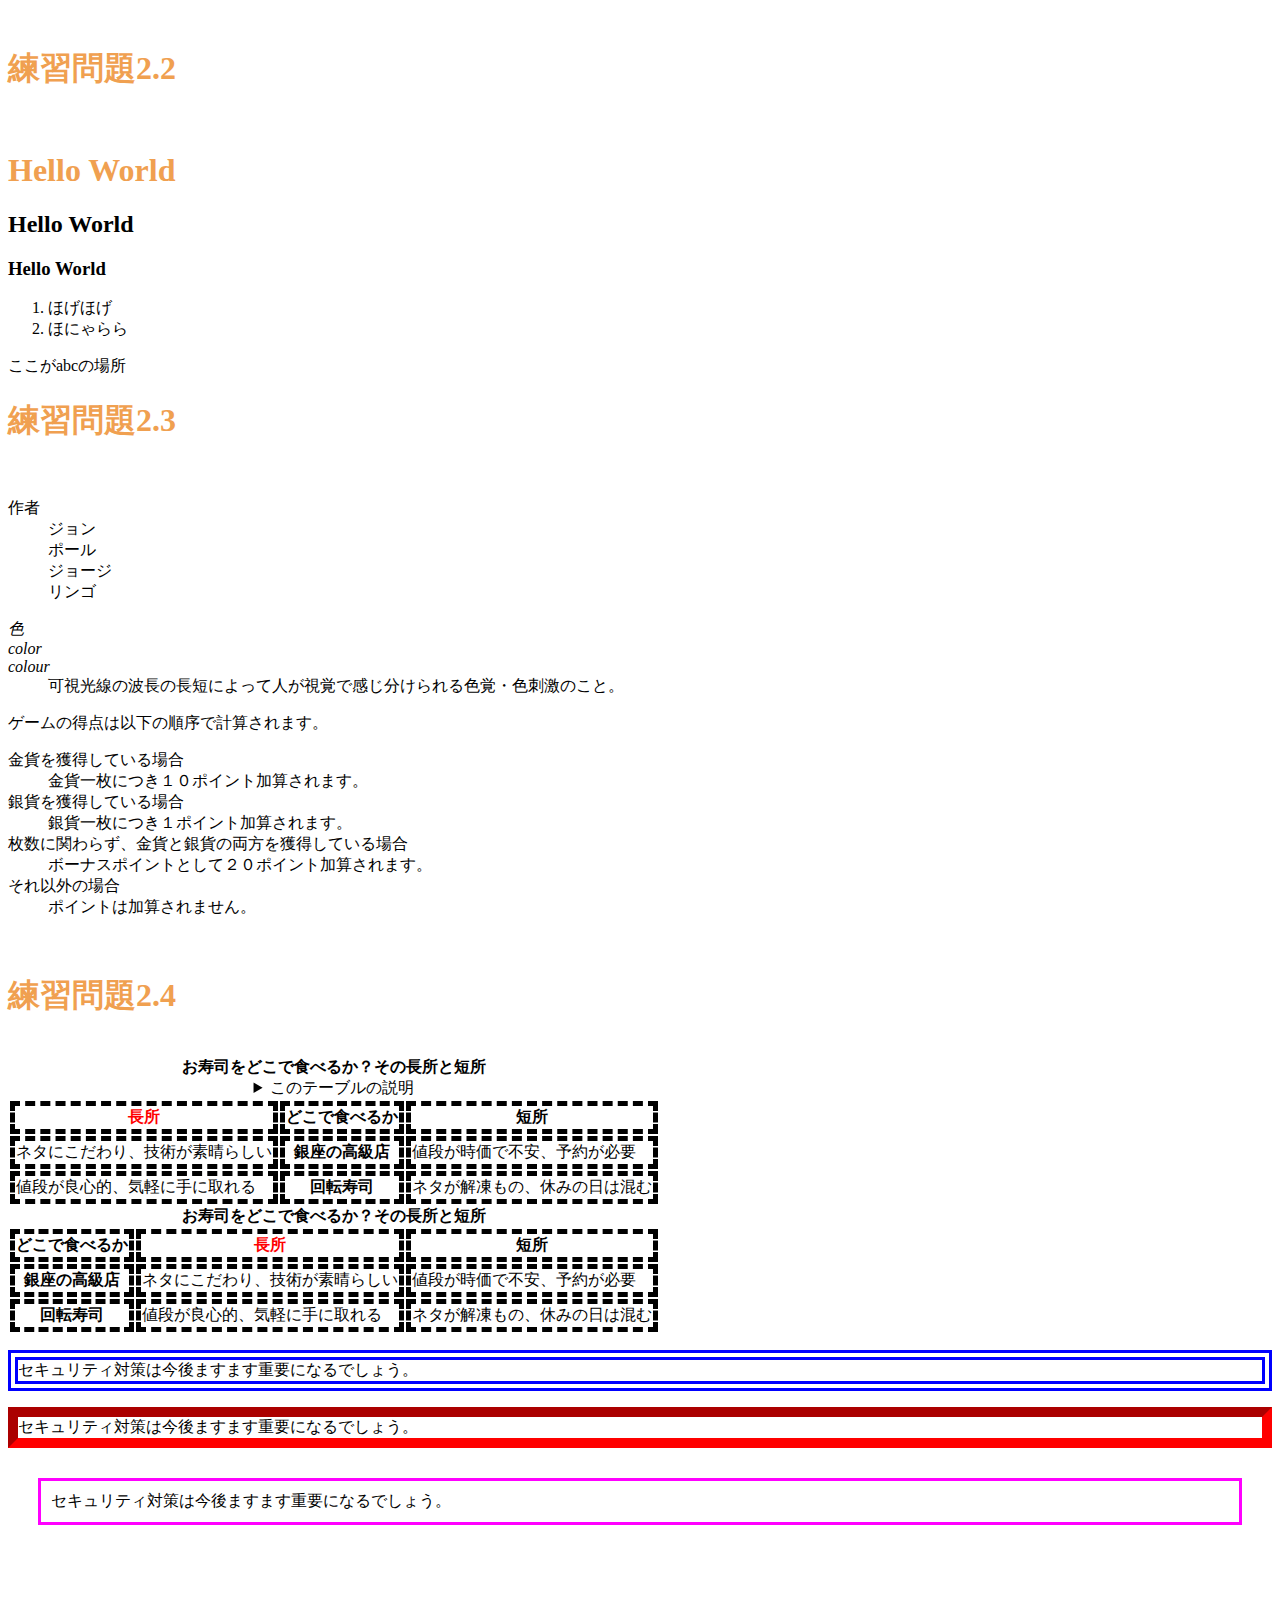
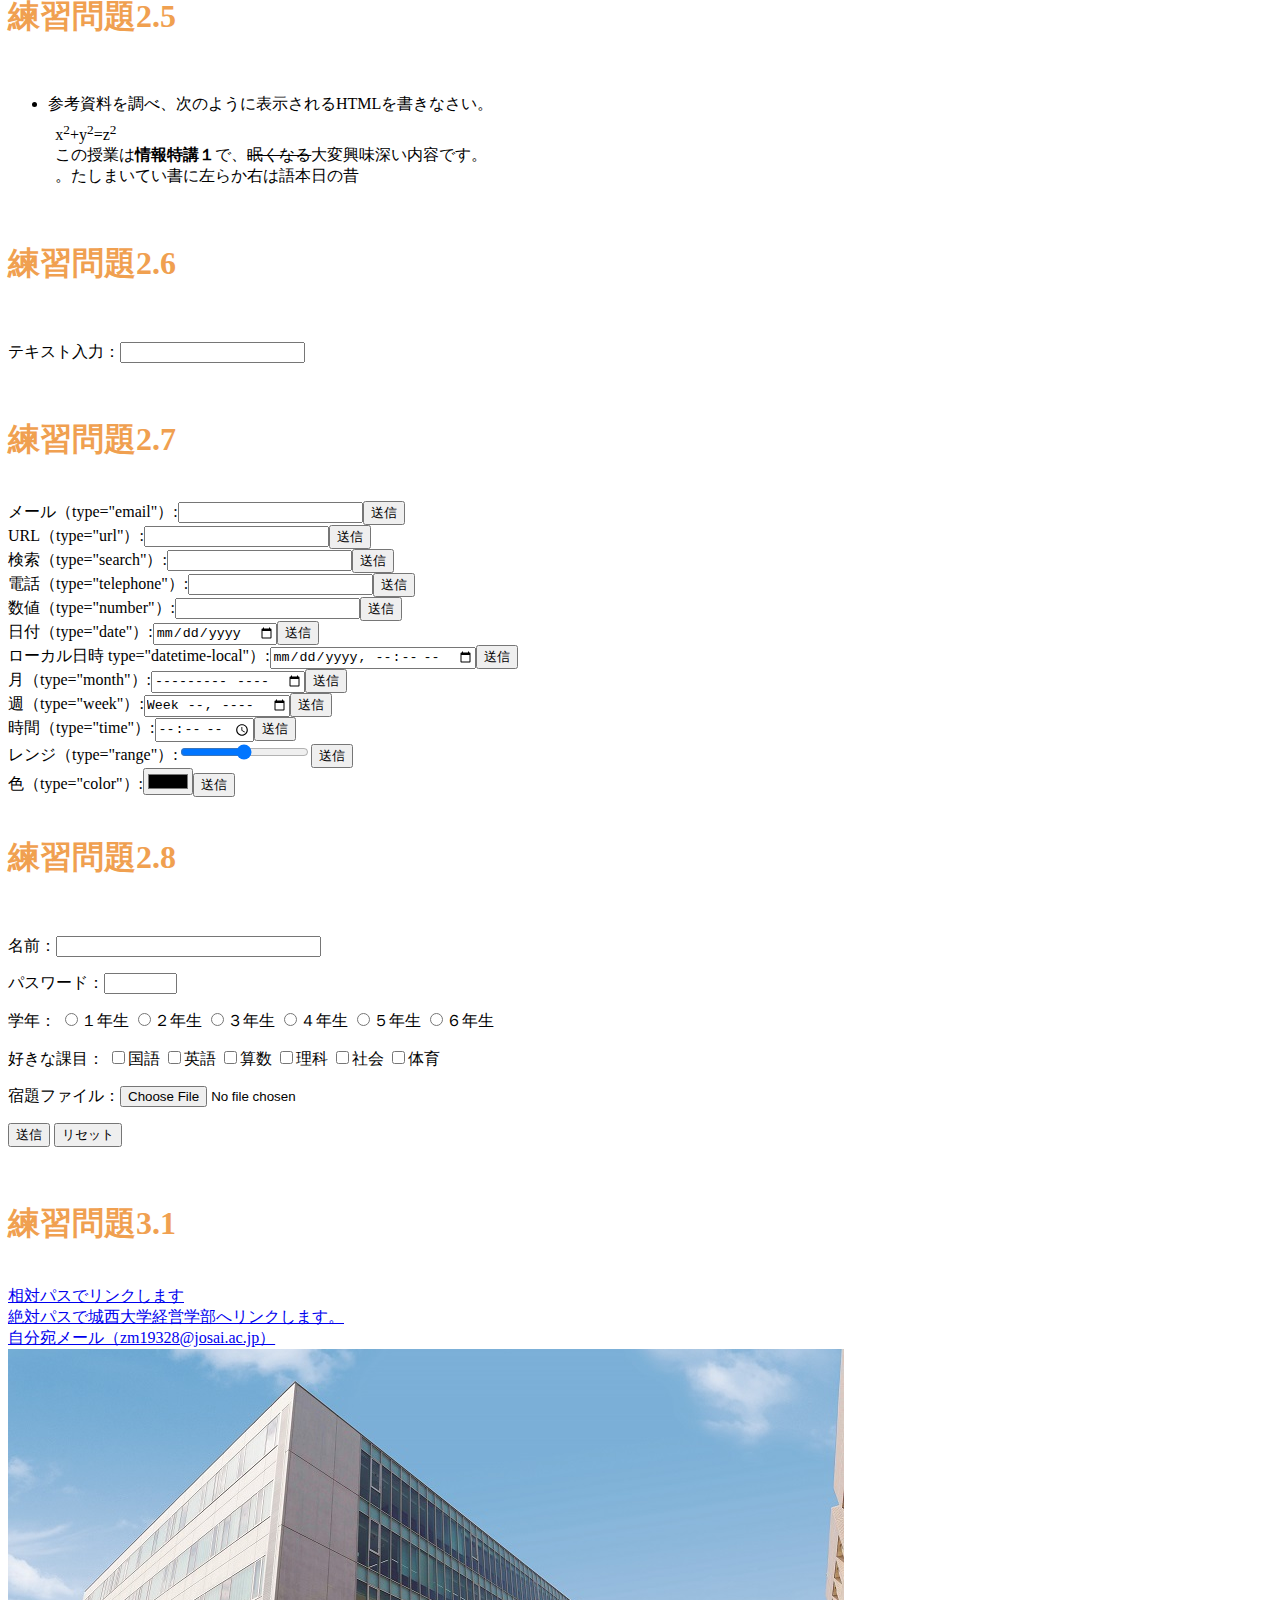
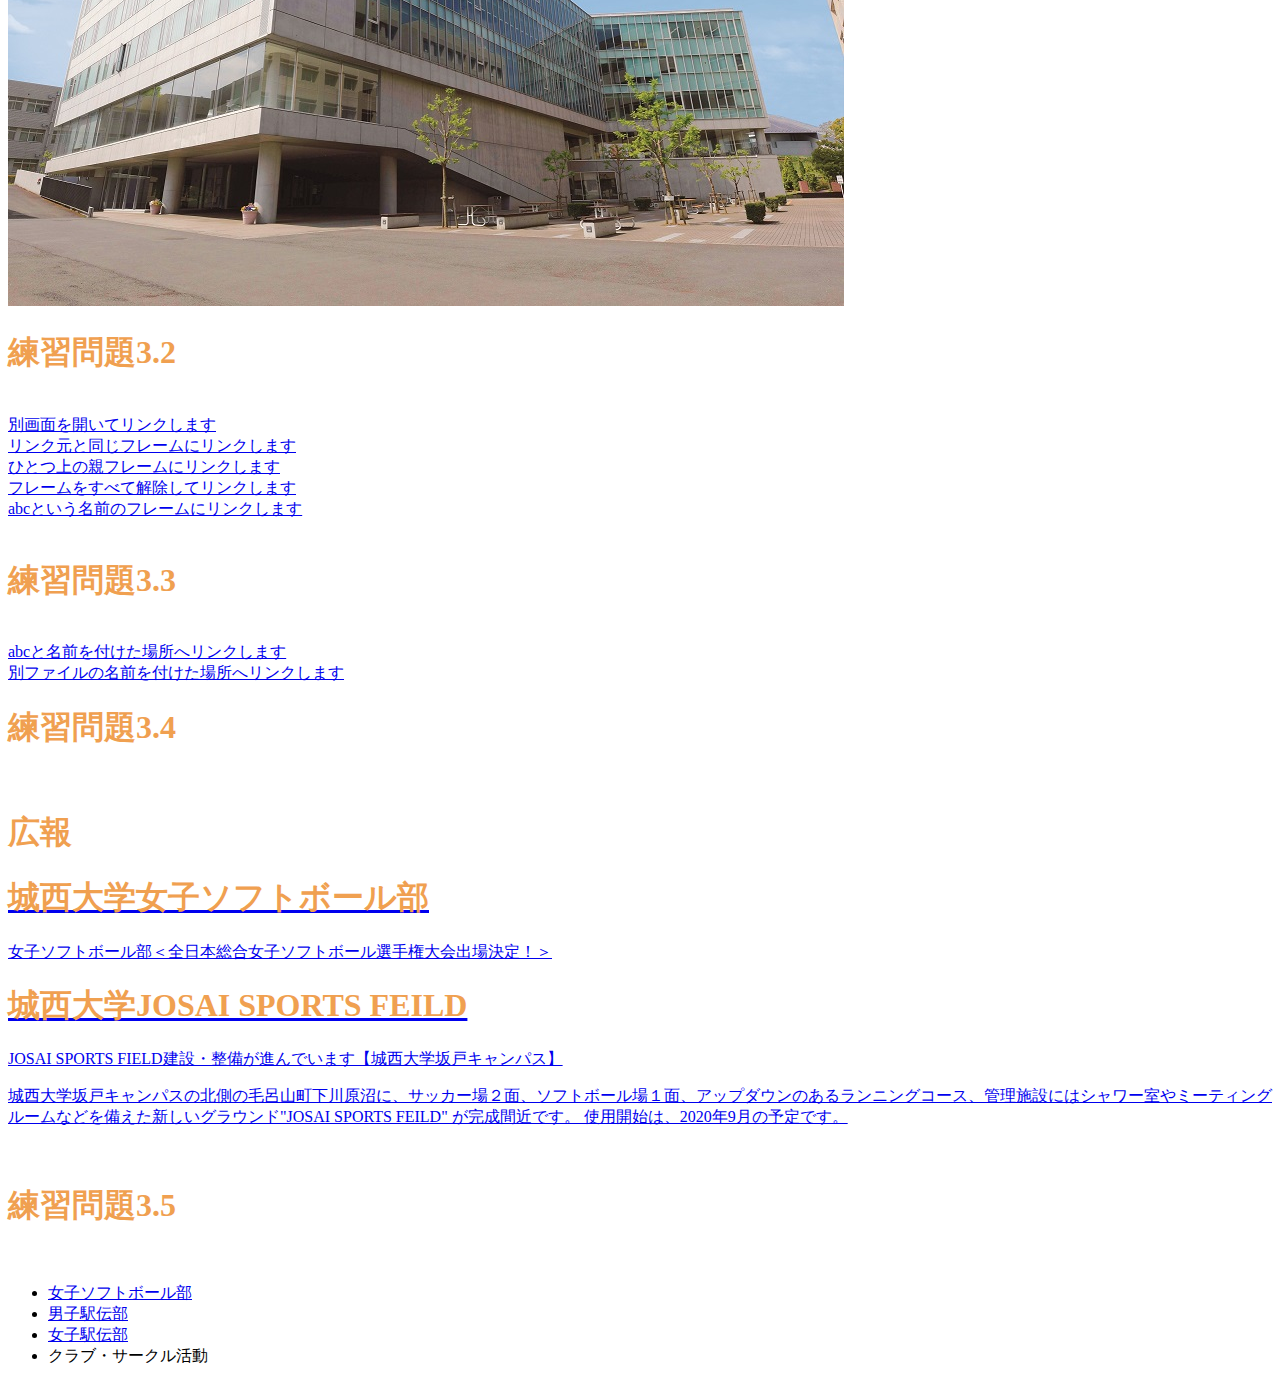
<file: index.html>
<!DOCTYPE html>
<html lang="ja">
<head>
  <meta charset="UTF-8">
  <title> Web開発の練習１</title>
  <link rel="stylesheet" href="mystyle.css"> <!--この行を追加-->
</head>
<body>
  <!--文字の大きさの練習-->

  <br>
  <h1>練習問題2.2</h1>
  <br>

<h1>Hello World</h1>
  <h2>Hello World</h2>
  <h3>Hello World</h3>
  <ol>
      <li>ほげほげ</li>
      <li>ほにゃらら</li>
  </ol>

  <a id="abc">ここがabcの場所</a>
  
  <br>
  <h1>練習問題2.3</h1>
  <br>
  <dl>
    <dt>作者</dt>
    <dd>ジョン</dd>
    <dd>ポール</dd>
    <dd>ジョージ</dd>
    <dd>リンゴ</dd>
    </dl>
    
    <dl>
    <dt lang="ja"><dfn>色</dfn></dt>
    <dt lang="en-US"><dfn>color</dfn></dt>
    <dt lang="en-GB"><dfn>colour</dfn></dt>
    <dd>可視光線の波長の長短によって人が視覚で感じ分けられる色覚・色刺激のこと。</dd>
    </dl> 
   <p>ゲームの得点は以下の順序で計算されます。
   </p>
   <dl>
   <dt>金貨を獲得している場合</dt>
   <dd>金貨一枚につき１０ポイント加算されます。
   </dd>
   <dt>銀貨を獲得している場合</dt>
   <dd>銀貨一枚につき１ポイント加算されます。</dd>
   <dt>枚数に関わらず、金貨と銀貨の両方を獲得している場合</dt>
   <dd>ボーナスポイントとして２０ポイント加算されます。
   </dd>
   <dt>それ以外の場合</dt>
   <dd>ポイントは加算されません。</dd>
   </dl>

   <br>
   <h1>練習問題2.4</h1>
   <br>
  <table>
  <caption>
  <strong>お寿司をどこで食べるか？その長所と短所</strong>
  <details>
  <summary>このテーブルの説明</summary>
  <p>以下のテーブルでは、２番目のカラムに寿司店のタイプが入れられています。その左側にそのようなタイプのお店でお寿司を食べる場合の長所が、右側に短所が入れられています。</p>
</details>
</caption>
<thead>
   <tr><th class="important">長所</th><th>どこで食べるか</th><th>短所</th></tr>
</thead>
<tbody>
  <tr><td>ネタにこだわり、技術が素晴らしい</td><th>銀座の高級店</th><td>値段が時価で不安、予約が必要</td></tr>
  <tr><td>値段が良心的、気軽に手に取れる</td><th>回転寿司</th><td>ネタが解凍もの、休みの日は混む</td></tr></tbody></table> 
<table><caption><strong>お寿司をどこで食べるか？その長所と短所</strong></caption><thead><tr><th>どこで食べるか</th><th class="important">長所</th><th>短所
</th></tr>
</thead>
<tbody>
<tr><th>銀座の高級店</th><td>ネタにこだわり、技術が素晴らしい</td><td>値段が時価で不安、予約が必要</td></tr>
<tr><th>回転寿司</th><td>値段が良心的、気軽に手に取れる
</td><td>ネタが解凍もの、休みの日は混む</td></tr>
</tbody>

</table> 
<p class="sample1">セキュリティ対策は今後ますます重要になるでしょう。</p>
<p class="sample2">セキュリティ対策は今後ますます重要になるでしょう。</p>
<p class="sample3">セキュリティ対策は今後ますます重要になるでしょう。</p>

<br>
<h1>練習問題2.5</h1>
<br>
<ul>
  <li>参考資料を調べ、次のように表示されるHTMLを書きなさい。
  <p
  style="margin:1ex">x<sup>2</sup>+y<sup>2</sup>=z<sup>2</sup>
  <br /> 
  この授業は<b>情報特講１</b>で、<s>眠くなる</s>大変興味深い内容です。<br />
  <bdo dir="rtl">昔の日本語は右から左に書いていました。</bdo></p>
 </li> 
</ul>

<br>
<h1>練習問題2.6</h1>
<br>
<p>テキスト入力：<input type="text"></p>

<br>
<h1>練習問題2.7</h1>
<br>
<form action="xxx.php" method="post"><label>メール（type="email"）:<input type="email" 
name="email"></label><input type="submit" value="送信"></form>
<form action="xxx.php" method="post"><label>URL（type="url"）:<input type="url" name="url"></label><input type="submit" value="送信"></form>
<form action="xxx.php" method="post"><label>検索（type="search"）:<input type="search"
   name="search"></label><input type="submit" value="送信"></form>
   <form action="xxx.php" method="post"><label>電話（type="telephone"）:<input type="tel" 
    name="tel"></label><input type="submit" value="送信"></form>
<form action="xxx.php" method="post"><label>数値（type="number"）:<input type="number"
name="number"></label><input type="submit" value="送信"></form>
<form action="xxx.php" method="post"><label>日付（type="date"）:<input type="date" 
name="date"></label><input type="submit" value="送信"></form>
<form action="xxx.php" method="post"><label>ローカル日時
type="datetime-local"）:<input type="datetime-local"
name="datetime-local"></label><input type="submit"
value="送信"></form>
<form action="xxx.php" method="post"><label>月（type="month"）:<input type="month" 
name="month"></label><input type="submit" value="送信"></form>
<form action="xxx.php" method="post"><label>週（type="week"）:<input type="week" 
name="week"></label><input type="submit" value="送信"></form>
<form action="xxx.php" method="post"><label>時間（type="time"）:<input type="time"
name="time"></label><input type="submit" value="送信"></form>
<form action="xxx.php" method="post"><label>レンジ（type="range"）:<input type="range" 
name="range"></label><input type="submit" value="送信"></form>
<form action="xxx.php" method="post"><label>色（type="color"）:<input type="color" 
name="color"></label><input type="submit" value="送信"></form> 

<br>
<h1>練習問題2.8</h1>
<br>
<p><label>名前：<input type="text" name="name" size="30" maxlength="20"></label></p>
<p><label>パスワード：<input type="password" name="pass" size="6" 
maxlength="4"></label></p>
<p>学年：
<label><input type="radio" name="gakunen" value="1">１年生</label>
<label><input type="radio" name="gakunen" value="2">２年生</label>
<label><input type="radio" name="gakunen" value="3">３年生</label>
<label><input type="radio" name="gakunen" value="4">４年生</label>
<label><input type="radio" name="gakunen" value="5">５年生</label>
<label><input type="radio" name="gakunen" value="6">６年生</label>
</p>
<p>好きな課目：
<label><input type="checkbox" name="kamoku" value="kokugo">国語</label>
<label><input type="checkbox" name="kamoku" value="eigo">英語</label>
<label><input type="checkbox" name="kamoku" value="sansu">算数</label>
<label><input type="checkbox" name="kamoku" value="rika">理科</label>
<label><input type="checkbox" name="kamoku" value="syakai">社会</label>
<label><input type="checkbox" name="kamoku" value="taiiku">体育</label>
</p>
<p><label>宿題ファイル：<input type="file" name="syukudai"></label></p>
<p>
  <input type="submit" value="送信">
  <input type="reset" value="リセット">
</p>

<br>
<h1>練習問題3.1</h1> 
<br>
  

<a href="a.html">相対パスでリンクします</a><br>
<a href="https://www.josai.ac.jp/education/management/index.html">絶対パスで城西大学経営学部へリンクします。</a><br>
<a href="mailto:zm19328@josai.ac.jp">自分宛メール（zm19328@josai.ac.jp）</a><br>
<a href="https://www.josai.ac.jp/education/management/index.html/"><img src="./image/keiei_small.jpg" alt="城西大学ホームページ"></a>

<br>
<h1>練習問題3.2</h1> 
<br>
<a href="a.html" target="_blank">別画面を開いてリンクします</a><br>
<a href="a.html" target="_self">リンク元と同じフレームにリンクします</a><br>
<a href="a.html" target="_parent">ひとつ上の親フレームにリンクします</a><br>
<a href="a.html" target="_top">フレームをすべて解除してリンクします</a><br>
<a href="a.html" target="abc">abcという名前のフレームにリンクします</a><br>

<br>
<h1>練習問題3.3</h1> 
<br>
<a href="#abc">abcと名前を付けた場所へリンクします</a><br>
<a href="a.html#def">別ファイルの名前を付けた場所へリンクします</a>

<br>
<h1>練習問題3.4</h1> 
<br>
<aside class="ad">
<h1>広報</h1>
<a href="https://www.josai.ac.jp/club/jyosisofuto.html">
<section>
<h1>城西大学女子ソフトボール部</h1><p>女子ソフトボール部＜全日本総合女子ソフトボール選手権大会出場決定！＞
</p>
</section></a>
<a href="https://www.josai.ac.jp/news/20200615-04.html">
<section>
<h1>城西大学JOSAI SPORTS FEILD </h1>
<p> JOSAI SPORTS FIELD建設・整備が進んでいます【城西大学坂戸キャンパス】
</p>
<p>城西大学坂戸キャンパスの北側の毛呂山町下川原沼に、サッカー場２面、ソフトボール場１面、アップダウンのあるランニングコース、管理施設にはシャワー室やミーティングルームなどを備えた新しいグラウンド"JOSAI SPORTS FEILD" が完成間近です。
使用開始は、2020年9月の予定です。</p>
</section></a>
</aside>

<br>
<h1>練習問題3.5</h1> 
<br>
<nav>
<ul>
<li><a href="https://www.josai.ac.jp/club/jyosisofuto.html">女子ソフトボール部</a></li>
<li><a href="https://www.josai.ac.jp/club/ekiden_hakone.html">男子駅伝部</a></li>
<li><a href="https://www.josai.ac.jp/club/ekiden_joshiekiden.html">女子駅伝部</a></li>
<li><a>クラブ・サークル活動</a></li>
</ul>
</nav> 


</body>
</html>
</file>
<file: mystyle.css>
h1 { color: #F0A050; }
th, td { border: dashed thick black; }
th.important { color: red; }
p.sample1 {border: double 10px #0000ff;}
p.sample2 {border: inset 10px #ff0000;}
p.sample3 {margin: 30px 30px;padding: 10px;border: medium solid #ff00ff;}
</file>
